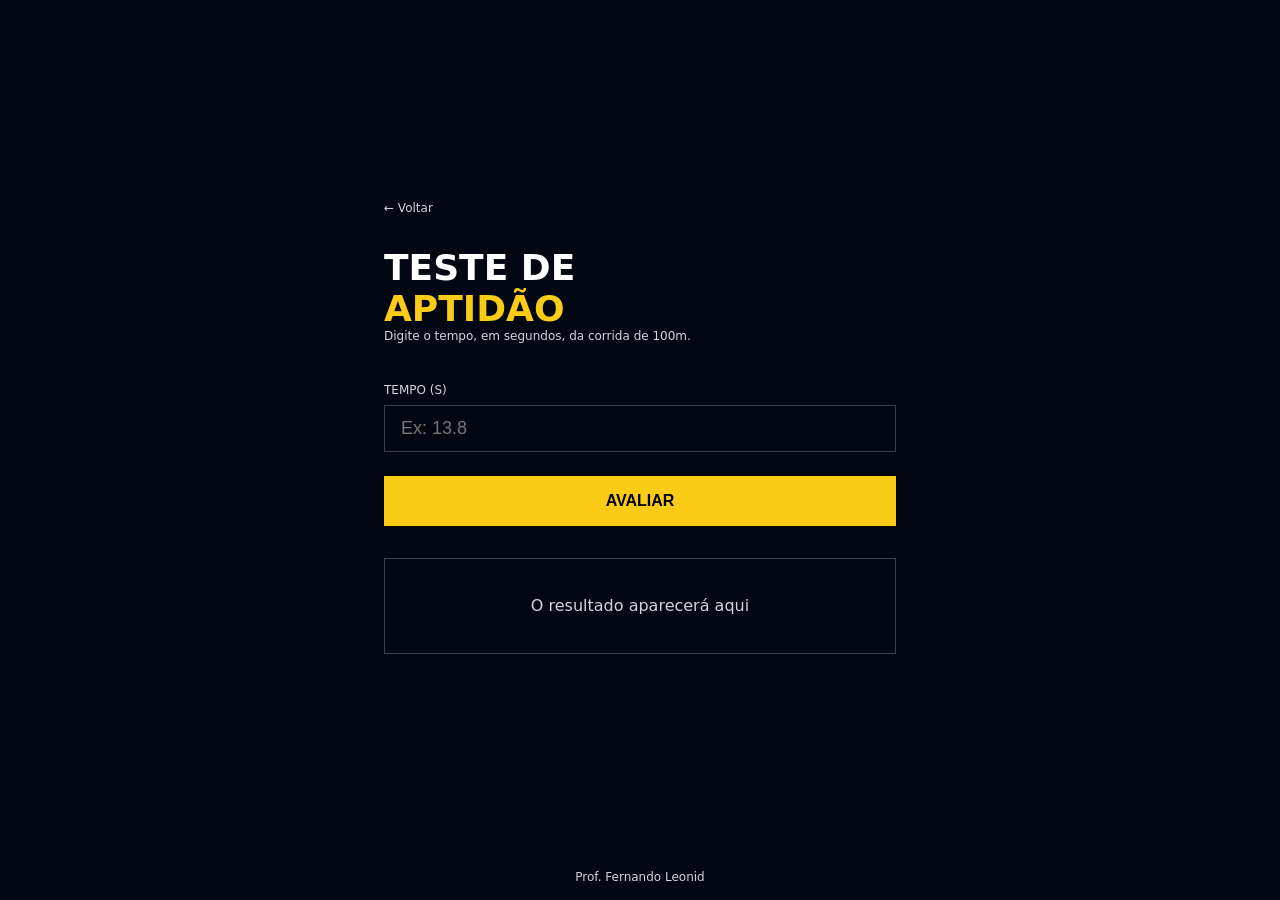
<file: 01-teste-aptidao/index.html>
<!DOCTYPE html>
<html lang="pt-BR">

<head>
  <meta charset="UTF-8" />
  <meta name="viewport" content="width=device-width, initial-scale=1.0" />
  <title>Teste de Aptidão</title>
  <link rel="stylesheet" href="style.css" />
  <script src="./app.js" defer></script>
</head>

<body>
  <main>
    <div class="conteudo">
      <a href="../index.html" class="voltar">← Voltar</a>

      <h1>
        Teste de <span>Aptidão</span>
      </h1>
      <p class="descricao">
        Digite o tempo, em segundos, da corrida de 100m.
      </p>

      <label>Tempo (s)</label>
      <input id="tempo" type="number" placeholder="Ex: 13.8" />

      <button onclick="avaliar()" id="avaliar">Avaliar</button>

      <div id="resultado" class="resultado">
        O resultado aparecerá aqui
      </div>
    </div>
  </main>

  <footer>
    <p>Prof. Fernando Leonid</p>
  </footer>
</body>

</html>
</file>
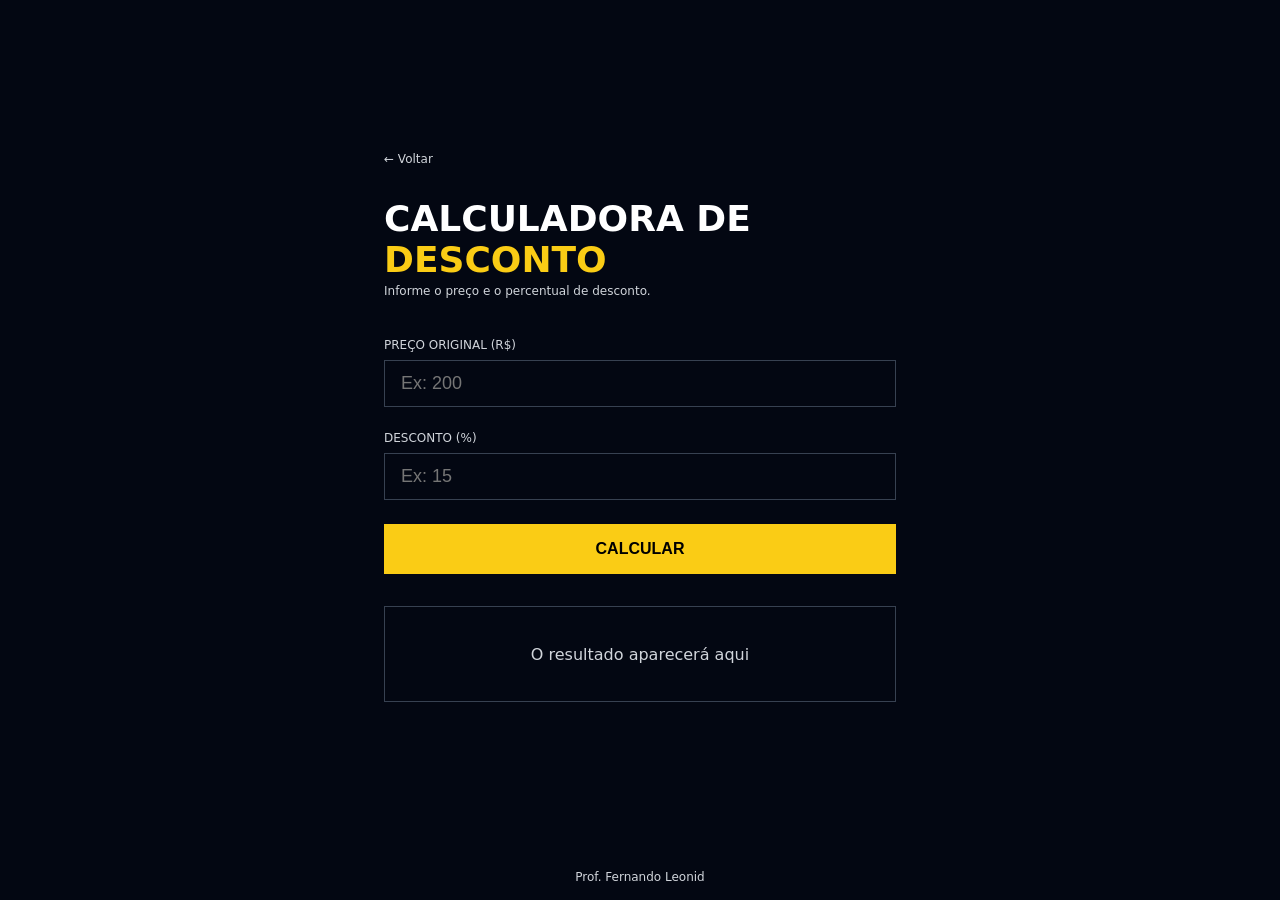
<file: 02-calculadora-desconto/index.html>
<!DOCTYPE html>
<html lang="pt-BR">

<head>
  <meta charset="UTF-8" />
  <meta name="viewport" content="width=device-width, initial-scale=1.0" />
  <title>Calculadora de Desconto</title>
  <link rel="stylesheet" href="style.css" />
  <script src="./app.js" defer></script>

</head>

<body>

  <main>
    <div class="conteudo">

      <a href="../index.html" class="voltar">← Voltar</a>

      <h1>Calculadora de <span>Desconto</span></h1>
      <p class="descricao">Informe o preço e o percentual de desconto.</p>

      <label>Preço Original (R$)</label>
      <input type="number" placeholder="Ex: 200" id="preco" />

      <label>Desconto (%)</label>
      <input type="number" placeholder="Ex: 15" id="desconto" />

      <button onclick="calcularDesconto()" id="botao">Calcular</button>

      <div class="resultado" id="resultado">
        O resultado aparecerá aqui
      </div>

    </div>
  </main>

  <footer>
    <p>Prof. Fernando Leonid</p>
  </footer>

</body>

</html>
</file>
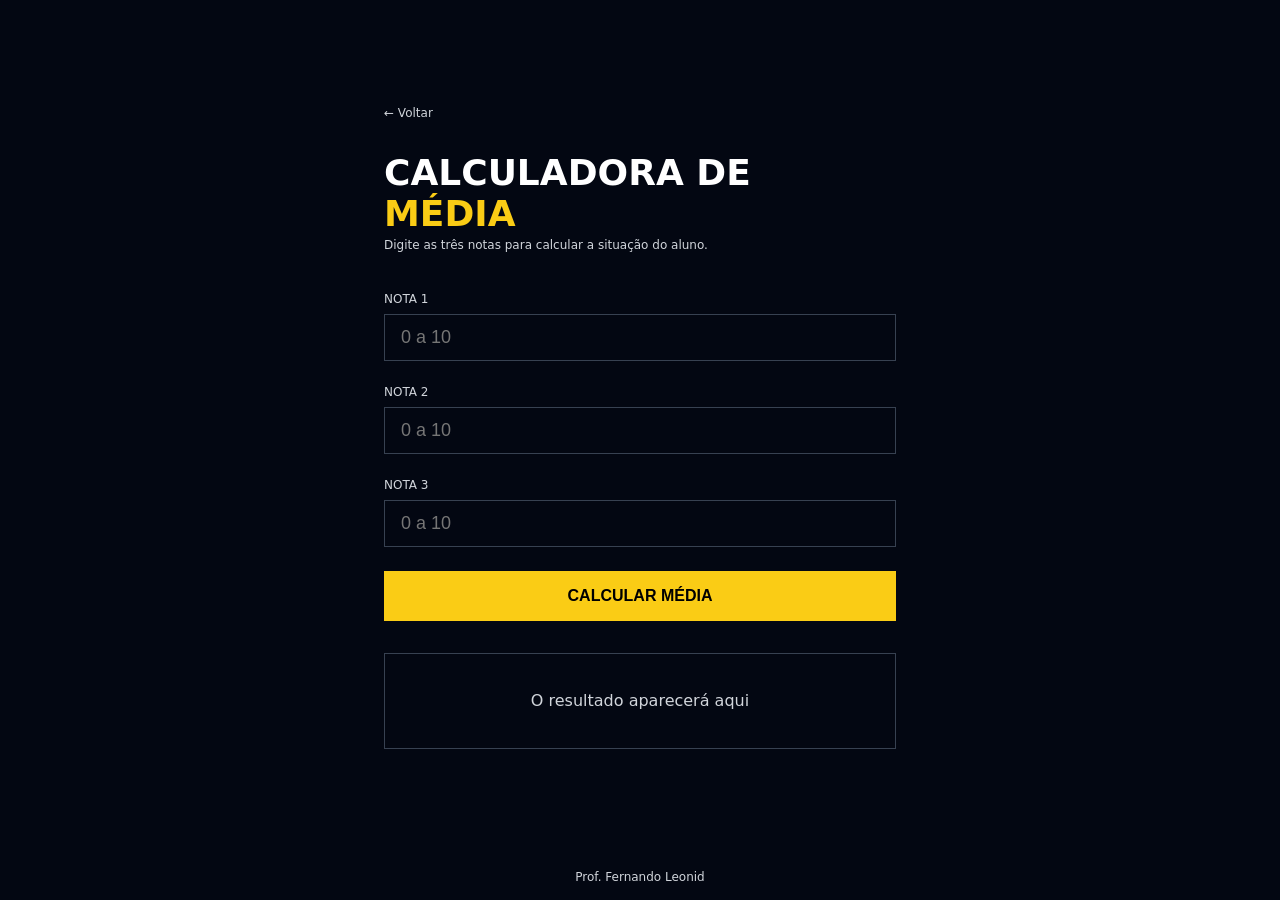
<file: 03-calculadora-media/index.html>
<!DOCTYPE html>
<html lang="pt-BR">

<head>
  <meta charset="UTF-8" />
  <meta name="viewport" content="width=device-width, initial-scale=1.0" />
  <title>Calculadora de Média</title>
  <link rel="stylesheet" href="style.css" />
  <script src="./app.js" defer></script>
</head>

<body>

  <main>
    <div class="conteudo">

      <a href="../index.html" class="voltar">← Voltar</a>

      <h1>
        Calculadora de
        <span>Média</span>
      </h1>
      <p class="descricao">Digite as três notas para calcular a situação do aluno.</p>

      <label>Nota 1</label>
      <input type="number" placeholder="0 a 10" id="nota1" />

      <label>Nota 2</label>
      <input type="number" placeholder="0 a 10" id="nota2" />

      <label>Nota 3</label>
      <input type="number" placeholder="0 a 10" id="nota3" />

      <button onclick="media()" id="calcular">Calcular Média</button>

      <div class="resultado" id="resultado">
        O resultado aparecerá aqui
      </div>

    </div>
  </main>

  <footer>
    <p>Prof. Fernando Leonid</p>
  </footer>

</body>

</html>
</file>
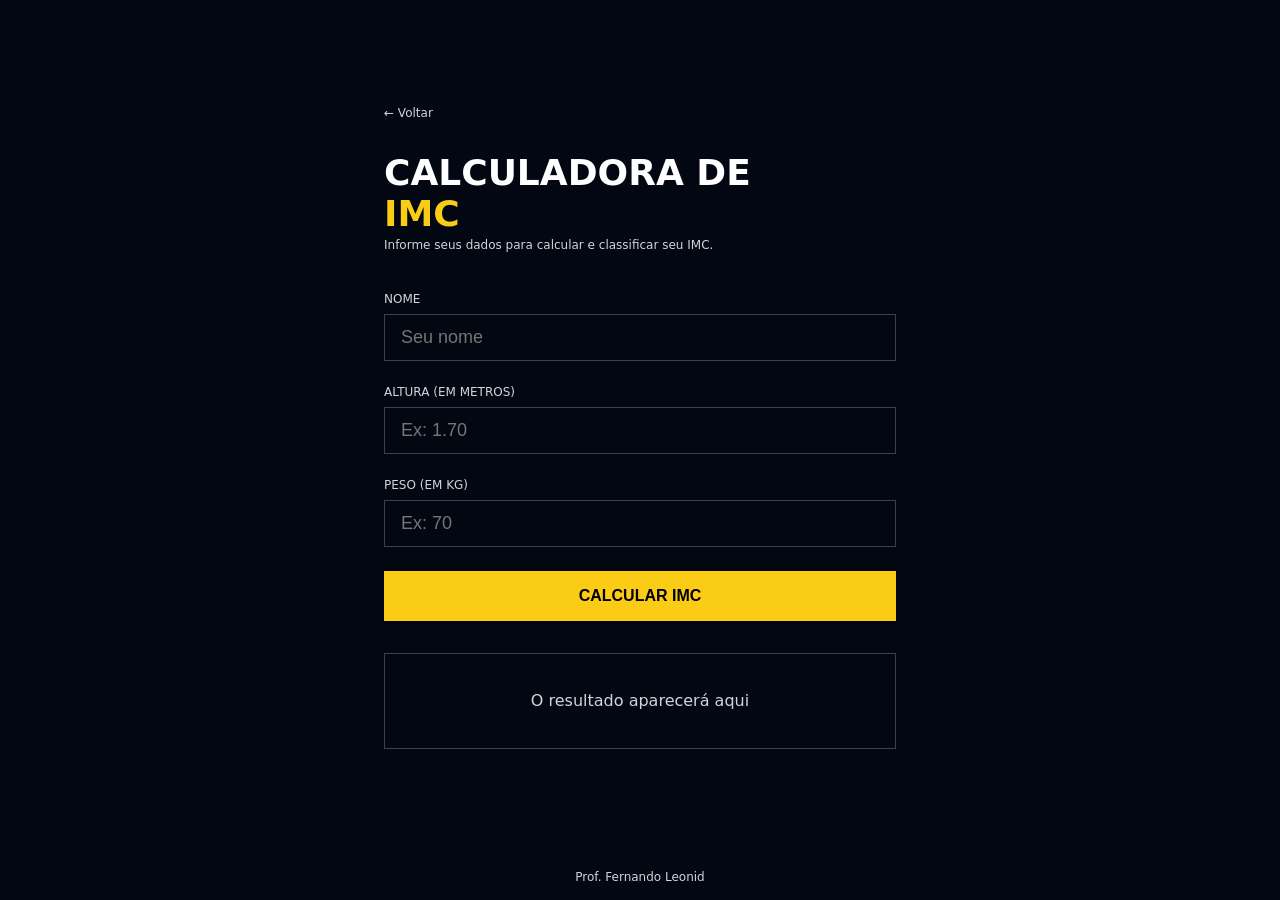
<file: 04-calculadora-imc/index.html>
<!DOCTYPE html>
<html lang="pt-BR">

<head>
  <meta charset="UTF-8" />
  <meta name="viewport" content="width=device-width, initial-scale=1.0" />
  <title>Calculadora de IMC</title>
  <link rel="stylesheet" href="style.css" />
  <script src="./app.js" defer></script>

</head>

<body>

  <main>
    <div class="conteudo">

      <a href="../index.html" class="voltar">← Voltar</a>

      <h1>
        Calculadora de
        <span>IMC</span>
      </h1>
      <p class="descricao">Informe seus dados para calcular e classificar seu IMC.</p>

      <label>Nome</label>
      <input type="text" placeholder="Seu nome" id="nome" />

      <label>Altura (em metros)</label>
      <input type="number" placeholder="Ex: 1.70" step="0.01" id="altura" />

      <label>Peso (em kg)</label>
      <input type="number" placeholder="Ex: 70" id="peso" />

      <button onclick="exibirIMC()">Calcular IMC</button>

      <div class="resultado" id="resultado">
        O resultado aparecerá aqui
      </div>

    </div>
  </main>

  <footer>
    <p>Prof. Fernando Leonid</p>
  </footer>

</body>

</html>
</file>
<file: 01-teste-aptidao/style.css>
* {
  margin: 0;
  padding: 0;
  box-sizing: border-box;
}

body {
  background-color: #030712;
  min-height: 100vh;
  display: flex;
  flex-direction: column;
  font-family: system-ui, sans-serif;
}

main {
  flex: 1;
  display: flex;
  align-items: center;
  justify-content: center;
  padding: 2rem;
}

.conteudo {
  width: 100%;
  max-width: 32rem;
}

.voltar {
  display: block;
  margin-bottom: 2rem;
  color: #d1d5db;
  font-size: 0.75rem;
  text-decoration: none;
  transition: color 0.2s;
}

.voltar:hover {
  color: #facc15;
}

h1 {
  display: flex;
  flex-direction: column;
  font-size: 2.25rem;
  font-weight: 900;
  color: #fff;
  text-transform: uppercase;
}

h1 span {
  color: #facc15;
}

.descricao {
  margin-bottom: 2.5rem;
  color: #d1d5db;
  font-size: 0.75rem;
}

label {
  display: block;
  margin-bottom: 0.5rem;
  color: #d1d5db;
  font-size: 0.75rem;
  text-transform: uppercase;
}

input {
  width: 100%;
  padding: 0.75rem 1rem;
  margin-bottom: 1.5rem;
  color: #fff;
  font-size: 1.125rem;
  background: transparent;
  border: 1px solid #374151;
  outline: none;
  transition: border-color 0.2s;
}

input:focus {
  border-color: #facc15;
}

button {
  width: 100%;
  padding: 1rem;
  margin-bottom: 2rem;
  color: #000;
  font-weight: 900;
  font-size: 1rem;
  background-color: #facc15;
  border: none;
  text-transform: uppercase;
  cursor: pointer;
  transition: background-color 0.2s;
}

button:hover {
  background-color: #fde047;
}

.resultado {
  display: flex;
  min-height: 6rem;
  padding: 1.5rem;
  text-align: center;
  color: #d1d5db;
  border: 1px solid #374151;
  align-items: center;
  justify-content: center;
}

.resultado.apto{
  border: 2px solid #14532d;
} 

.resultado.nao-apto{
  border: 2px solid #7f1d1d;
}

footer {
  display: flex;
  align-items: flex-end;
  justify-content: center;
}

footer p {
  color: #d1d5db;
  font-size: 0.75rem;
  text-align: center;
  padding: 1rem;
}
</file>
<file: 02-calculadora-desconto/style.css>
* {
  margin: 0;
  padding: 0;
  box-sizing: border-box;
}

body {
  background-color: #030712;
  min-height: 100vh;
  display: flex;
  flex-direction: column;
  font-family: system-ui, sans-serif;
}

main {
  flex: 1;
  display: flex;
  align-items: center;
  justify-content: center;
  padding: 2rem;
}

.conteudo {
  width: 100%;
  max-width: 32rem;
}

.voltar {
  display: block;
  margin-bottom: 2rem;
  color: #d1d5db;
  font-size: 0.75rem;
  text-decoration: none;
  transition: color 0.2s;
}

.voltar:hover {
  color: #facc15;
}

h1 {
  font-size: 2.25rem;
  font-weight: 900;
  color: #fff;
  text-transform: uppercase;
  margin-bottom: 0.25rem;
}

h1 span {
  color: #facc15;
}

.descricao {
  color: #d1d5db;
  font-size: 0.75rem;
  margin-bottom: 2.5rem;
}

label {
  display: block;
  margin-bottom: 0.5rem;
  color: #d1d5db;
  font-size: 0.75rem;
  text-transform: uppercase;
}

input {
  width: 100%;
  padding: 0.75rem 1rem;
  margin-bottom: 1.5rem;
  color: #fff;
  font-size: 1.125rem;
  background: transparent;
  border: 1px solid #374151;
  outline: none;
  transition: border-color 0.2s;
}

input:focus {
  border-color: #facc15;
}

button {
  width: 100%;
  padding: 1rem;
  margin-bottom: 2rem;
  color: #000;
  font-weight: 900;
  font-size: 1rem;
  background-color: #facc15;
  border: none;
  text-transform: uppercase;
  cursor: pointer;
  transition: background-color 0.2s;
}

button:hover {
  background-color: #fde047;
}

.resultado {
  display: flex;
  min-height: 6rem;
  padding: 1.5rem;
  text-align: center;
  color: #d1d5db;
  border: 1px solid #374151;
  align-items: center;
  justify-content: center;
}

.resultado.descontoUm{
  border: 2px solid #14532d;
}

.resultado.descontoDois{
  border: 2px solid #713f12;
}

.resultado.descontoTres{
  border: 2px solid #7f1d1d;
}

footer {
  display: flex;
  align-items: flex-end;
  justify-content: center;
}

footer p {
  color: #d1d5db;
  font-size: 0.75rem;
  text-align: center;
  padding: 1rem;
}
</file>
<file: 03-calculadora-media/style.css>
* {
  margin: 0;
  padding: 0;
  box-sizing: border-box;
}

body {
  background-color: #030712;
  min-height: 100vh;
  display: flex;
  flex-direction: column;
  font-family: system-ui, sans-serif;
}

main {
  flex: 1;
  display: flex;
  align-items: center;
  justify-content: center;
  padding: 2rem;
}

.conteudo {
  width: 100%;
  max-width: 32rem;
}

.voltar {
  display: block;
  margin-bottom: 2rem;
  color: #d1d5db;
  font-size: 0.75rem;
  text-decoration: none;
  transition: color 0.2s;
}

.voltar:hover {
  color: #facc15;
}

h1 {
  display: flex;
  flex-direction: column;
  font-size: 2.25rem;
  font-weight: 900;
  color: #fff;
  text-transform: uppercase;
  margin-bottom: 0.25rem;
}

h1 span {
  color: #facc15;
}

.descricao {
  color: #d1d5db;
  font-size: 0.75rem;
  margin-bottom: 2.5rem;
}

label {
  display: block;
  margin-bottom: 0.5rem;
  color: #d1d5db;
  font-size: 0.75rem;
  text-transform: uppercase;
}

input {
  width: 100%;
  padding: 0.75rem 1rem;
  margin-bottom: 1.5rem;
  color: #fff;
  font-size: 1.125rem;
  background: transparent;
  border: 1px solid #374151;
  outline: none;
  transition: border-color 0.2s;
}

input:focus {
  border-color: #facc15;
}

button {
  width: 100%;
  padding: 1rem;
  margin-bottom: 2rem;
  color: #000;
  font-weight: 900;
  font-size: 1rem;
  background-color: #facc15;
  border: none;
  text-transform: uppercase;
  cursor: pointer;
  transition: background-color 0.2s;
}

button:hover {
  background-color: #fde047;
}

.resultado {
  display: flex;
  min-height: 6rem;
  padding: 1.5rem;
  text-align: center;
  color: #d1d5db;
  border: 1px solid #374151;
  align-items: center;
  justify-content: center;
}

.resultado.aprovado{
  border: 2px solid #14532d;
}

.resultado.recuperacao{
  border: 2px solid #713f12;
}

.resultado.reprovado{
  border: 2px solid #7f1d1d;
}


footer {
  display: flex;
  align-items: flex-end;
  justify-content: center;
}

footer p {
  color: #d1d5db;
  font-size: 0.75rem;
  text-align: center;
  padding: 1rem;
}
</file>
<file: 04-calculadora-imc/style.css>
* {
  margin: 0;
  padding: 0;
  box-sizing: border-box;
}

body {
  background-color: #030712;
  min-height: 100vh;
  display: flex;
  flex-direction: column;
  font-family: system-ui, sans-serif;
}

main {
  flex: 1;
  display: flex;
  align-items: center;
  justify-content: center;
  padding: 2rem;
}

.conteudo {
  width: 100%;
  max-width: 32rem;
}

.voltar {
  display: block;
  margin-bottom: 2rem;
  color: #d1d5db;
  font-size: 0.75rem;
  text-decoration: none;
  transition: color 0.2s;
}

.voltar:hover {
  color: #facc15;
}

h1 {
  display: flex;
  flex-direction: column;
  font-size: 2.25rem;
  font-weight: 900;
  color: #fff;
  text-transform: uppercase;
  margin-bottom: 0.25rem;
}

h1 span {
  color: #facc15;
}

.descricao {
  color: #d1d5db;
  font-size: 0.75rem;
  margin-bottom: 2.5rem;
}

label {
  display: block;
  margin-bottom: 0.5rem;
  color: #d1d5db;
  font-size: 0.75rem;
  text-transform: uppercase;
}

input {
  width: 100%;
  padding: 0.75rem 1rem;
  margin-bottom: 1.5rem;
  color: #fff;
  font-size: 1.125rem;
  background: transparent;
  border: 1px solid #374151;
  outline: none;
  transition: border-color 0.2s;
}

input:focus {
  border-color: #facc15;
}

button {
  width: 100%;
  padding: 1rem;
  margin-bottom: 2rem;
  color: #000;
  font-weight: 900;
  font-size: 1rem;
  background-color: #facc15;
  border: none;
  text-transform: uppercase;
  cursor: pointer;
  transition: background-color 0.2s;
}

button:hover {
  background-color: #fde047;
}

.resultado {
  display: flex;
  min-height: 6rem;
  padding: 1.5rem;
  text-align: center;
  color: #d1d5db;
  border: 1px solid #374151;
  align-items: center;
  justify-content: center;
}

.resultado.abaixo {
  border: 2px solid #1e3a5f;
}

.resultado.normal {
  border: 2px solid #14532d;
}

.resultado.sobrepeso {
  border: 2px solid #713f12;
}

.resultado.obesidadeI {
  border: 2px solid #7f1d1d;
}

.resultado.obesidadeII {
  border: 2px solid #6b0f0f;
}

.resultado.obesidadeIII {
  border: 2px solid #450a0a;
}


footer {
  display: flex;
  align-items: flex-end;
  justify-content: center;
}

footer p {
  color: #d1d5db;
  font-size: 0.75rem;
  text-align: center;
  padding: 1rem;
}
</file>
